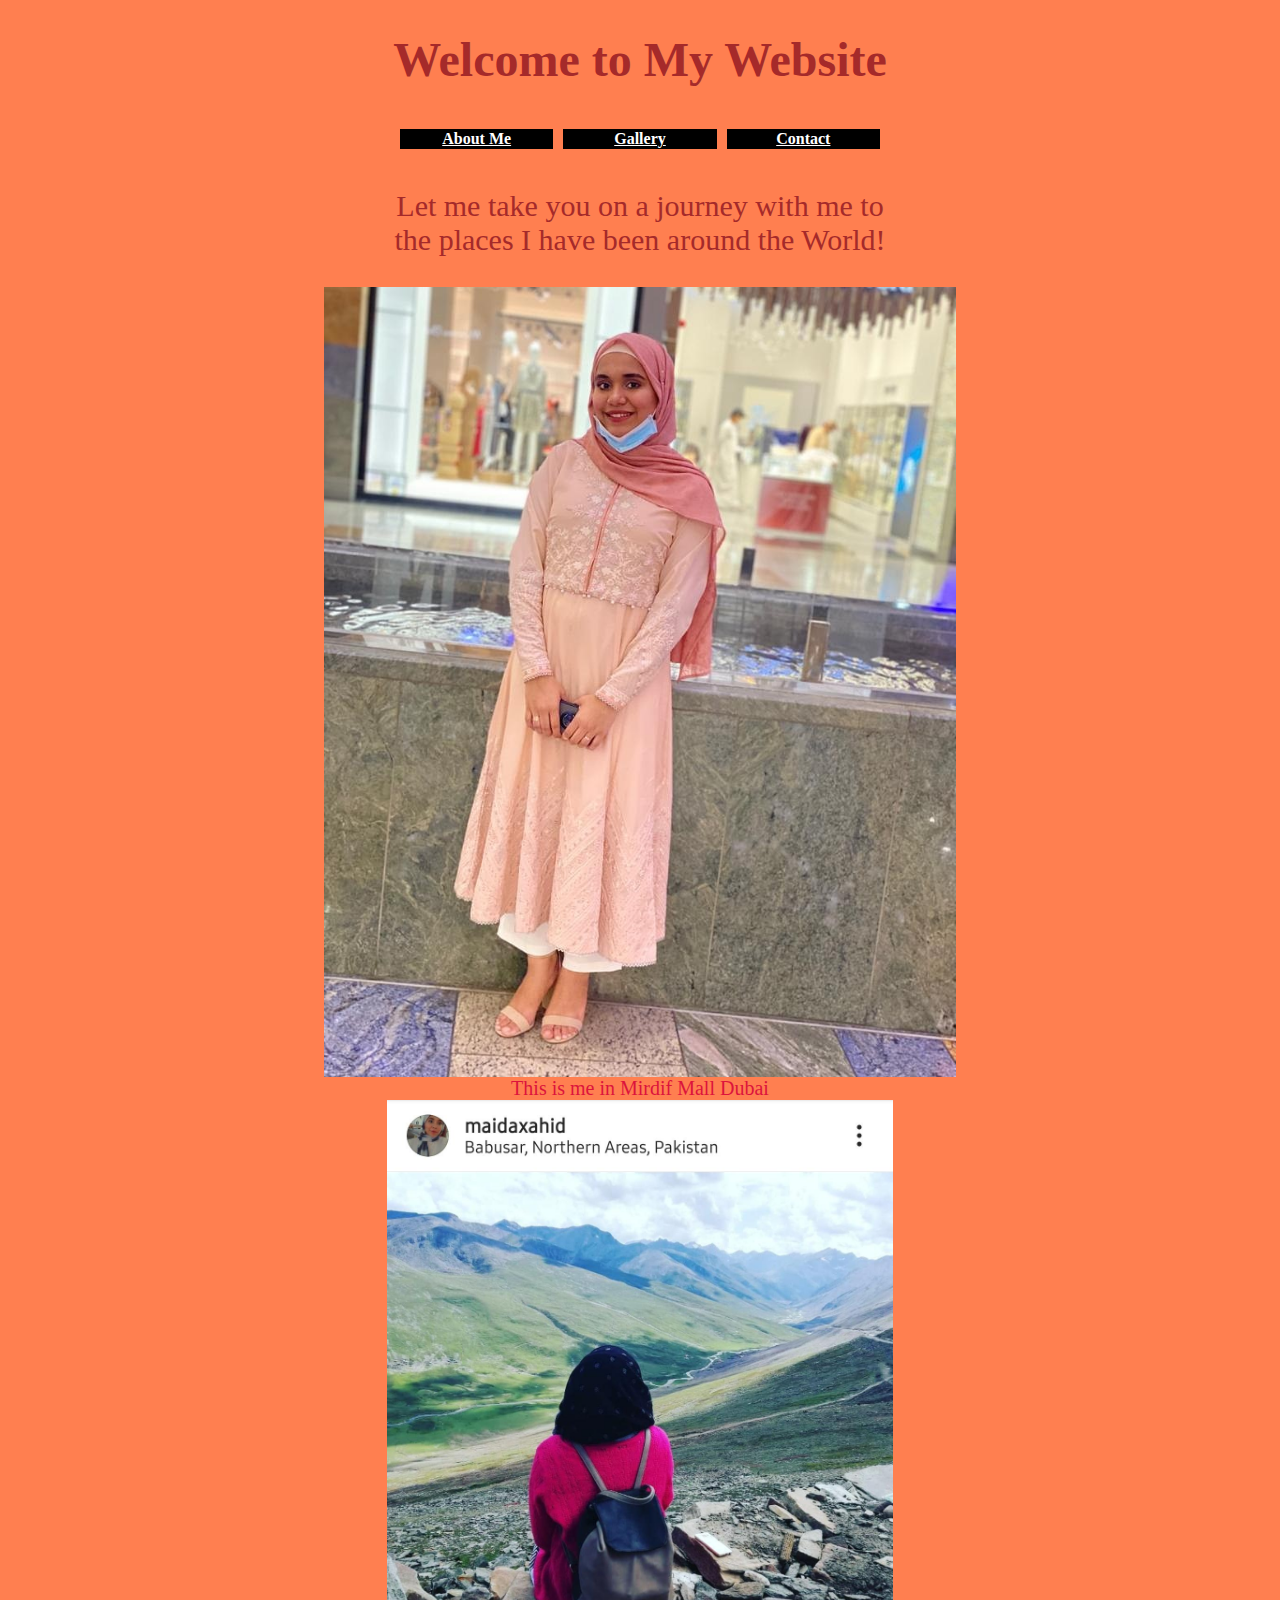
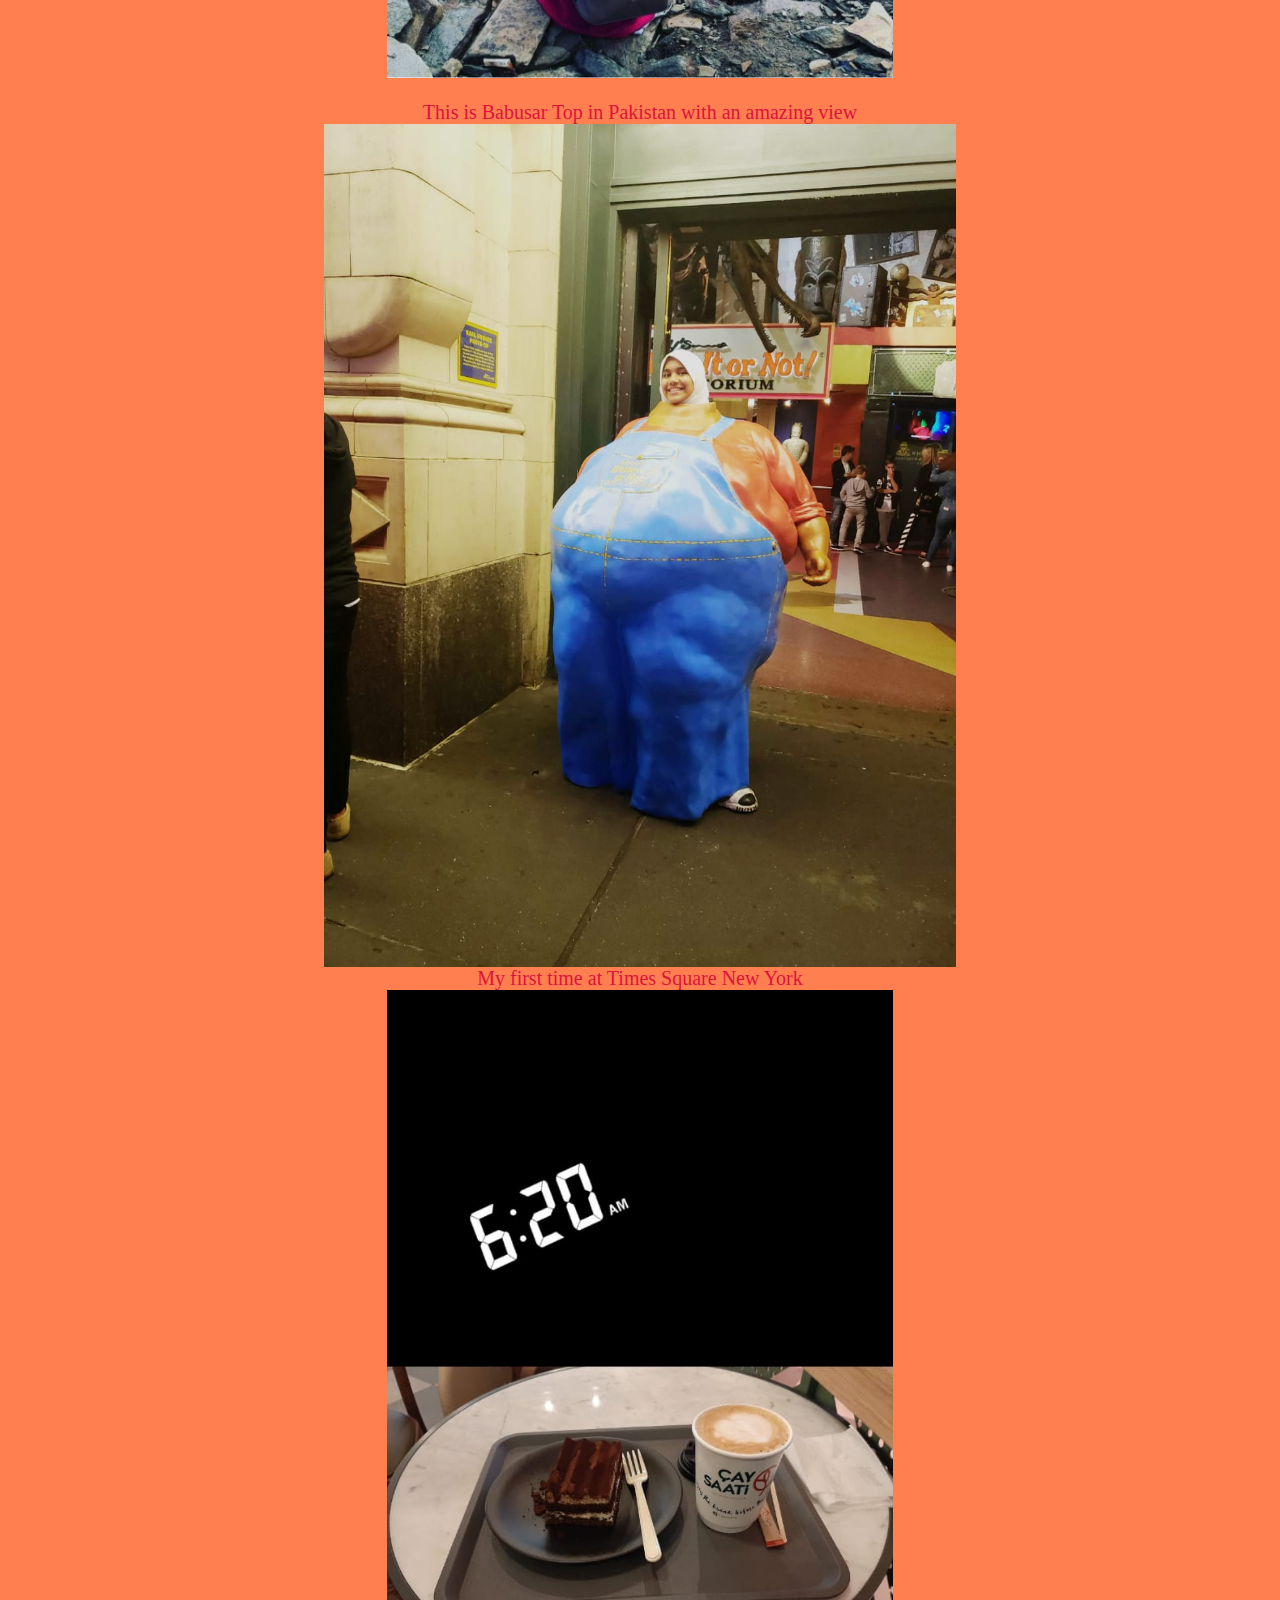
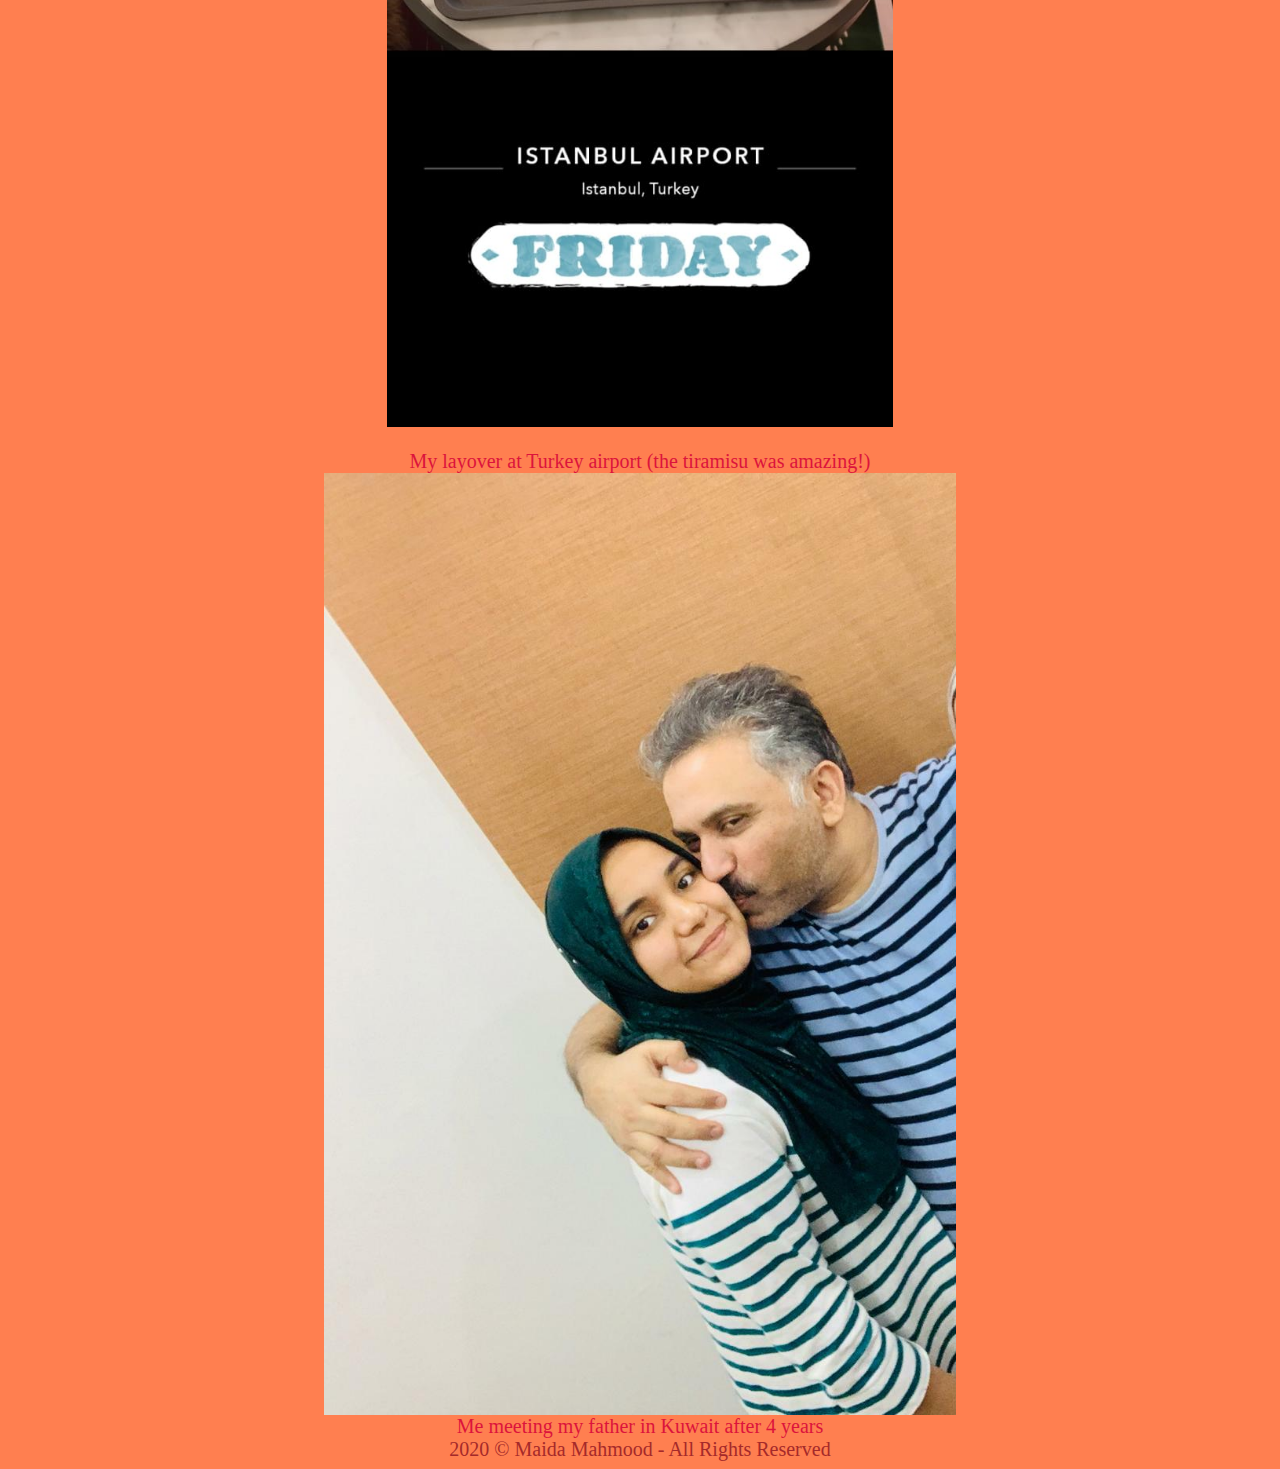
<file: index.html>
<!DOCTYPE html>
<html>
<head>
    <title>Maida's Website</title>
    <link href="styles.css" rel="stylesheet" type="text/css"/>
    </head>
    <body>
        <h1>Welcome to My Website</h1>
    
<style>
    body{background-color: coral;}
    
a {color: white;
}
</style>

<body>
<table style="margin-left:auto; margin-right:auto; width: 500px;" cellspacing="10" cellpdding="5" border="0" align="center">
<tbody>
<tr align="center">
<td align="center" valign="middle" style="width: 150px; background-color: black;">
    <strong><a href="aboutme.html">About Me</a></strong>
    </td>
    <td align="center" valign="middle" style="background-color: black; width: 150px;">
        <strong><a href="gallery.html">Gallery</a></strong>
    </td>
    <td align="center" valign="middle" style="background-color: black; width: 150px;">
        <strong><a href="Contactme.html">Contact</a></strong>
    </td>
    </tr>
    </tbody>
    </table>
    
        <p>Let me take you on a journey with me to <br> the places I have been around the World!</p>
    <img src="Images/mirdif%20mall%20picture.jpg" alt="Error Showing Image" class="center" width="600px"/>
    <style>
        div.a{
            text-align: center;
        }
    </style>
    <div class="a">
        <p1>This is me in Mirdif Mall Dubai</p1>
    </div>
    <img src="Images/Babusar%20top.jpeg" alt="Error Showing Image" width="600px"/>
    <style>
        div.b{
            text-align: center;
        }
    </style>
    <div class="b">
        <p2><br>This is Babusar Top in Pakistan with an amazing view </p2>
    </div>
    
    
    <img src="Images/times%20square.jpeg" alt="Error Showing Image" class="center" width="600px"/>
        <style>
        div.c{
            text-align: center;
        }
    </style>
    <div class="c">
        <p3>My first time at Times Square New York</p3>
    </div>
    
    <img src="Images/Turkey.jpeg" alt="Error Showing Image" width="600px"/>
    <style>
        div.d{
            text-align: center;
        }
    </style>
<div class="d">
        
    <p4><br>My layover at Turkey airport (the tiramisu was amazing!)</p4>
    </div>
    
    <img src="Images/Kuwait.jpeg" alt="Error Showing Image" class="center" width="600px"/>
    <style>
    div.e{
        text-align: center;
        }
    </style>
    <div class="e">
    <p5>Me meeting my father in Kuwait after 4 years</p5>
        <p7><br>2020 &#169; Maida Mahmood - All Rights Reserved</p7>
    
    </div>
    
    
   
    </body>

</html>
</file>
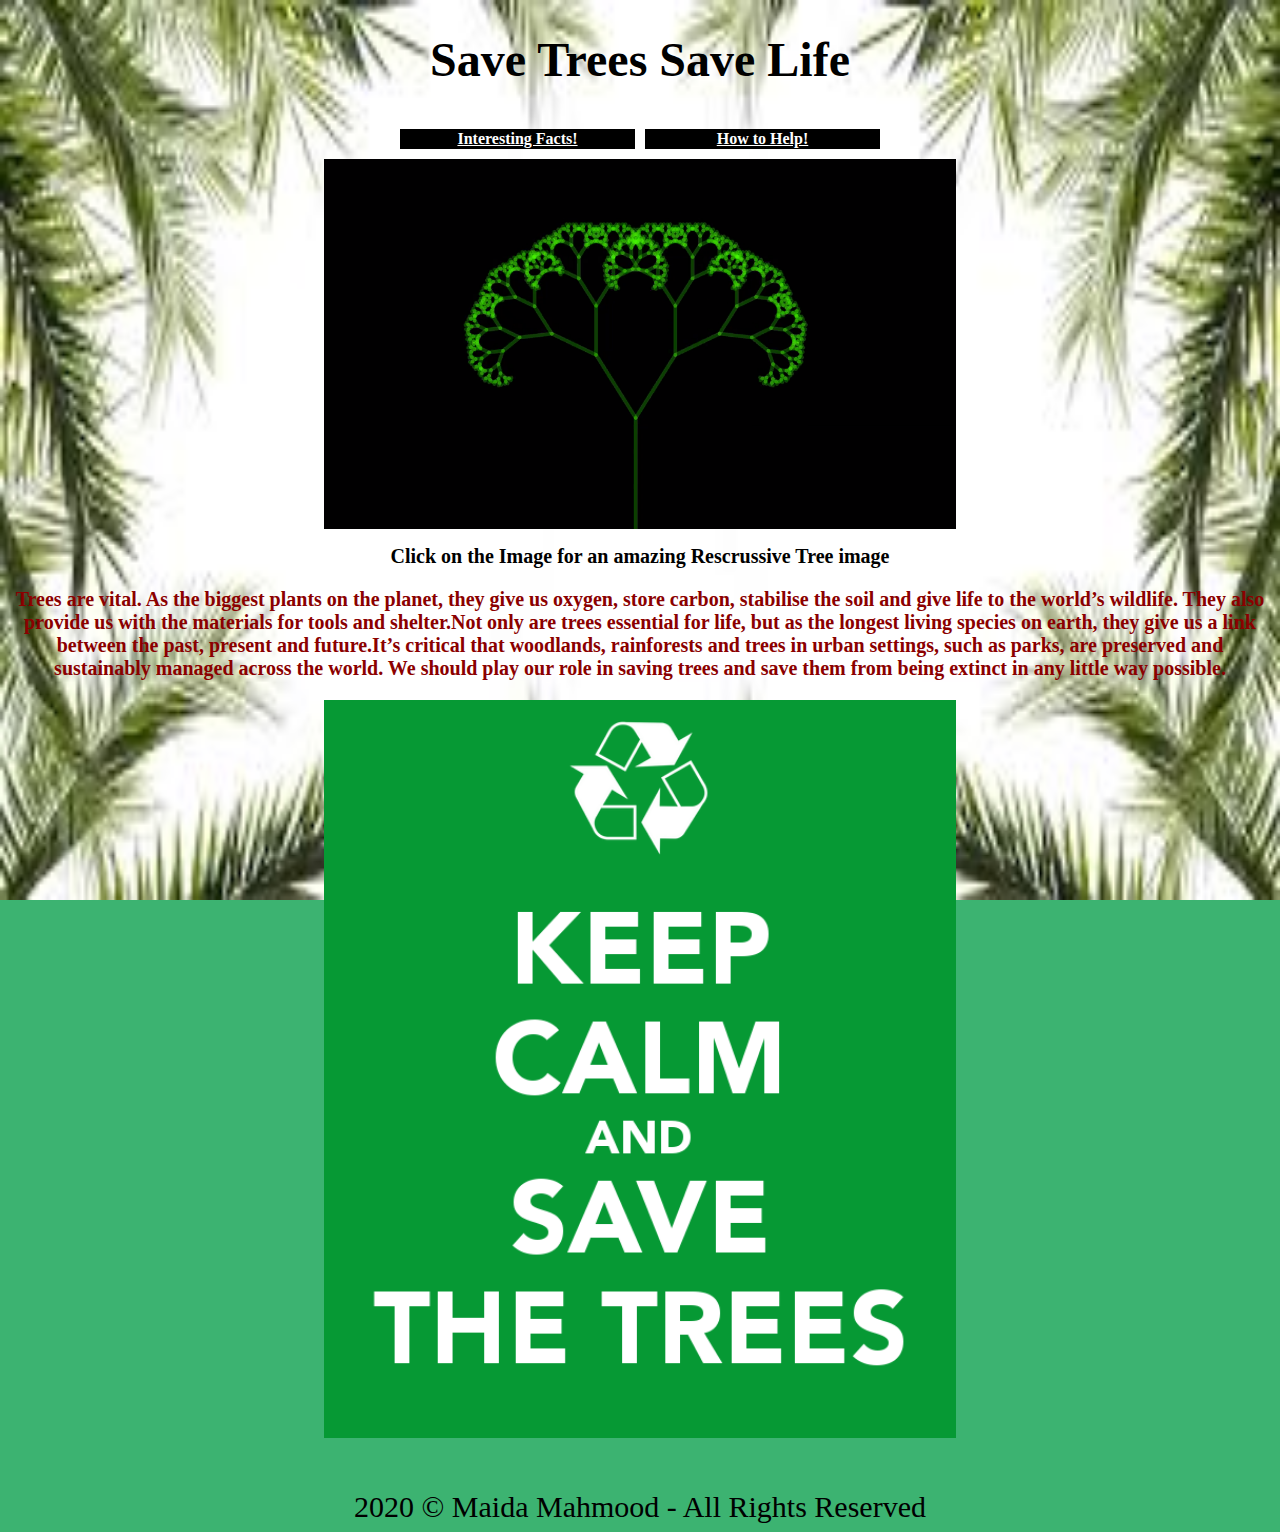
<file: savingtrees/index.html>
<!DOCTYPE html>
<html>
<head>
    <title>Final Project</title>
    <link href="styles.css" rel="stylesheet" type="text/css"/>
    </head>
    <body>
                <h1> Save Trees Save Life</h1>
    
<style>
      body{background-image: url(Images/desktop.jfif);
                background-repeat: no-repeat;
                background-attachment: fixed;
                background-size: 100% 100%;}
    
    body{background-color: mediumseagreen; }
    
a {color: white;
}
</style>
       
        <body>
<table style="margin-left:auto; margin-right:auto; width: 500px;" cellspacing="10" cellpdding="5" border="0" align="center">
<tbody>
<tr align="center">
<td align="center" valign="middle" style="width: 150px; background-color: black;">
    <strong><a href="interestingfacts.html">Interesting Facts!</a></strong>
    </td>
    <td align="center" valign="middle" style="background-color: black; width: 150px;">
        <strong><a href="whatcanwedo.html">How to Help!</a></strong>
    
    </td>
    </tr>
    </tbody>
    </table>
       
        
                  <a href="P5/index.html" target="_blank"><img src="Images/tree%20image.png" alt="Error Showing Image" class="center" width="600px"></a>
             
                  <h2>Click on the Image for an amazing Rescrussive Tree image</h2>
            
            <h3>
Trees are vital. As the biggest plants on the planet, they give us oxygen, store carbon, stabilise the soil and give life to the world’s wildlife. They also provide us with the materials for tools and shelter.Not only are trees essential for life, but as the longest living species on earth, they give us a link between the past, present and future.It’s critical that woodlands, rainforests and trees in urban settings, such as parks, are preserved and sustainably managed across the world. We should play our role in saving trees and save them from being extinct in any little way possible.</h3>
            
            <img src="Images/keep-calm-save-trees-1.png" class="center" width="400px"/>
             
                  
                 
            
            
            
            
            <br>
              <style>
    div.c{
        text-align: center;
        }
    </style>
    <div class="c">
    
        <p7><br>2020 &#169; Maida Mahmood - All Rights Reserved</p7>
    
    </div>
    
            
            
          </body>

</html>
</file>
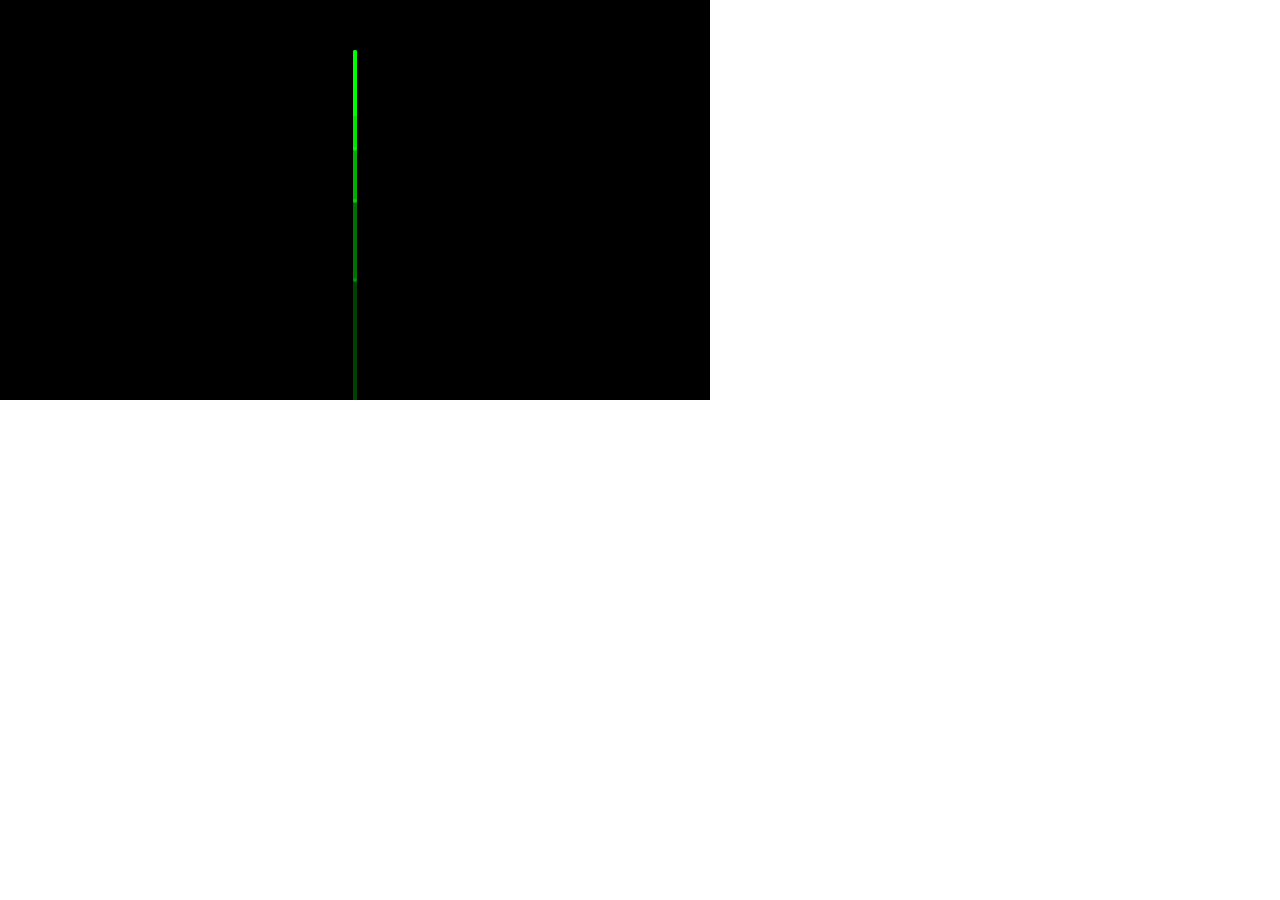
<file: savingtrees/P5/index.html>
<!DOCTYPE html><html lang="en"><head>
    <script src="p5.js"></script>
    <script src="p5.sound.min.js"></script>
    <link rel="stylesheet" type="text/css" href="style.css">
    <meta charset="utf-8">

  </head>
  <body>
    <script src="sketch.js"></script>
  

</body></html>
</file>
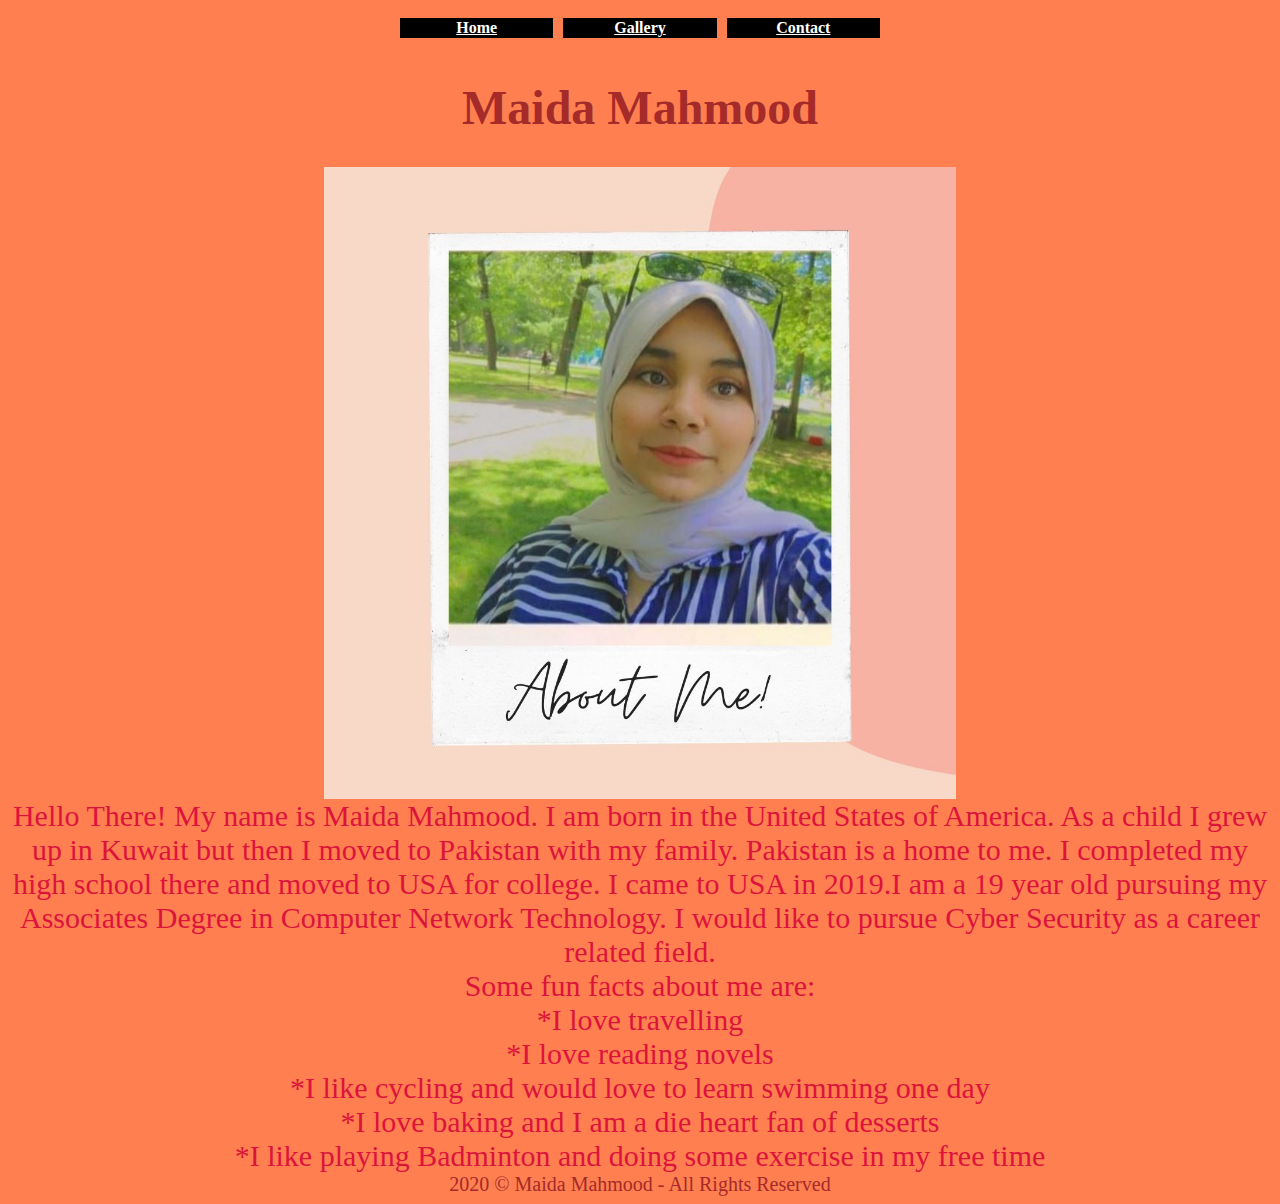
<file: aboutme.html>
<html>
<head>
    <title>About Me</title>
    <link href="styles.css" rel="stylesheet" type="text/css"/>
    </head>
    
    <body>
<table style="margin-left:auto; margin-right:auto; width: 500px;" cellspacing="10" cellpdding="5" border="0" align="center">
<tbody>
<tr align="center">
<td align="center" valign="middle" style="width: 150px; background-color: black;">
    <strong><a href="index.html">Home</a></strong>
    </td>
    <td align="center" valign="middle" style="background-color: black; width: 150px;">
        <strong><a href="gallery.html">Gallery</a></strong>
    </td>
    <td align="center" valign="middle" style="background-color: black; width: 150px;">
        <strong><a href="Contactme.html">Contact</a></strong>
    </td>
    </tr>
    </tbody>
    </table>
<body>
    <h1>Maida Mahmood</h1>
    <style>
        body{background-color: coral;}
        a {color: white;
}
    </style>
    
    <img src="Images/About%20me%20pic%20.jpg" alt="Error Showing Image" class="center" width="600px"/>
      <style>
        div.a{
            text-align: center;
        }
    </style>
    <div class="a">
    
    <p6>Hello There!
    My name is Maida Mahmood. I am born in the United States of America. As a child I grew up in Kuwait but then I moved to Pakistan with my family. Pakistan is a home to me. I completed my high school there and moved to USA for college. I came to USA in 2019.I am a 19 year old pursuing my Associates Degree in Computer Network Technology. I would like to pursue Cyber Security as a career related field.<br>Some fun facts about me are:<br>
    *I love travelling<br>
    *I love reading novels<br>
    *I like cycling and would love to learn swimming one day<br>
    *I love baking and I am a die heart fan of desserts<br>
    *I like playing Badminton and doing some exercise in my free time
        
    </p6>
        <p7><br>2020 &#169; Maida Mahmood - All Rights Reserved</p7>
    </div>
    
    </body>
</html>
</file>
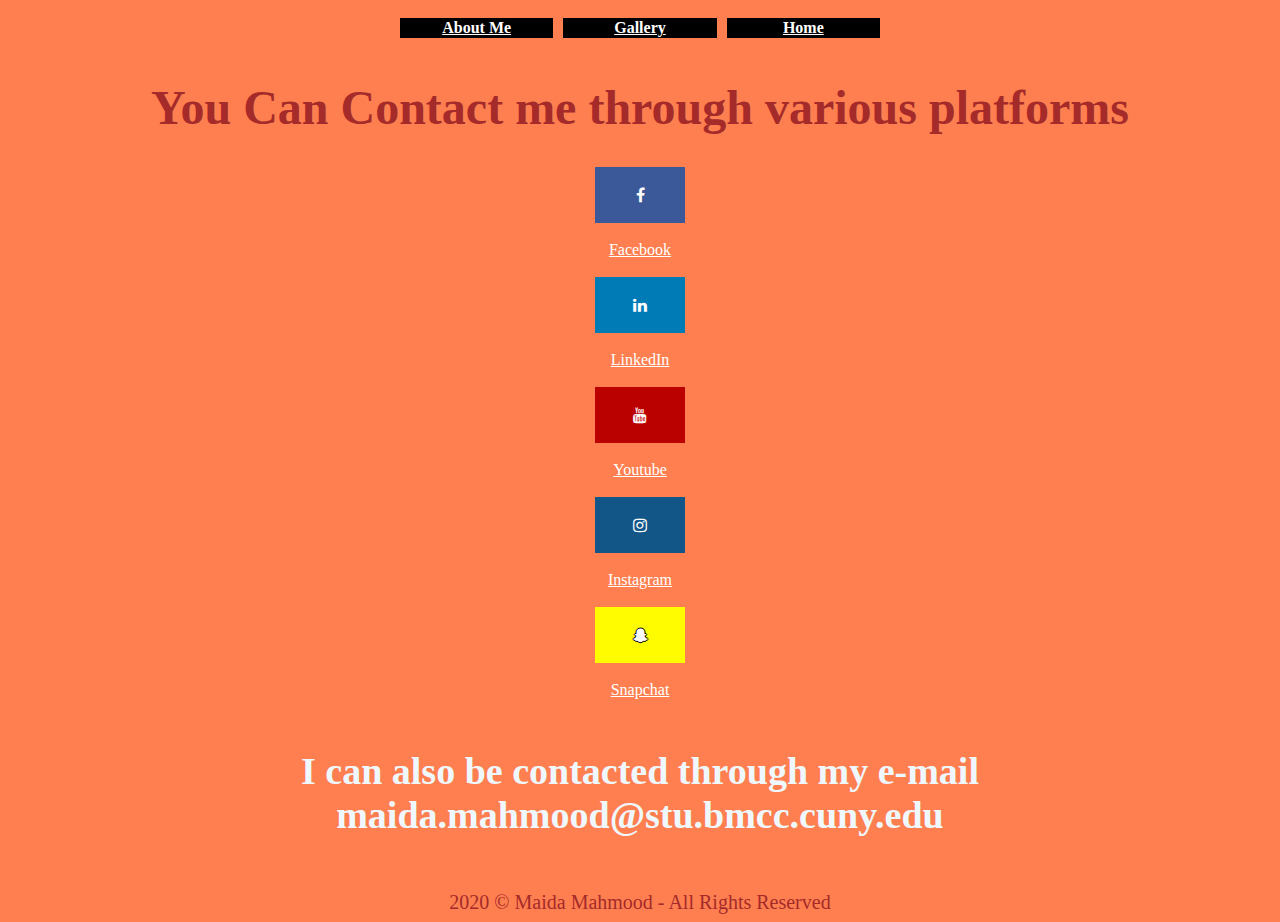
<file: Contactme.html>
<html>
<head>
    <title>Contact Me</title>
    <link href="styles.css" rel="stylesheet" type="text/css"/>


    </head>

    <body>
<table style="margin-left:auto; margin-right:auto; width: 500px;" cellspacing="10" cellpdding="5" border="0" align="center">
<tbody>
<tr align="center">
<td align="center" valign="middle" style="width: 150px; background-color: black;">
    <strong><a href="aboutme.html">About Me</a></strong>
    </td>
    <td align="center" valign="middle" style="background-color: black; width: 150px;">
        <strong><a href="gallery.html">Gallery</a></strong>
    </td>
    <td align="center" valign="middle" style="background-color: black; width: 150px;">
        <strong><a href="index.html">Home</a></strong>
    </td>
    </tr>
    </tbody>
    </table>
        <body>
    <h1>You Can Contact me through various platforms</h1>
        
<style>
    body{background-color: coral;}
    
a {color: white;
}
</style>
            <style>
        div.a{
            text-align: center;
        }
    </style>
    <div class="a">
        
    
        <link rel="stylesheet" href="https://cdnjs.cloudflare.com/ajax/libs/font-awesome/4.7.0/css/font-awesome.min.css">
        
        <a href="#" class="fa fa-facebook"></a><br><br>
        <a href="https://www.facebook.com/maida.zahid.50/">Facebook</a><br><br>
        <a href="#" class="fa fa-linkedin"></a><br><br>
        <a href="https://www.linkedin.com/feed/">LinkedIn</a><br><br>
        <a href="#" class="fa fa-youtube"></a><br><br>
        <a href="https://www.youtube.com/channel/UCHRwwYQfRMraZthf7LqW9Lw?view_as=subscriber">Youtube</a><br><br>
        <a href="#" class="fa fa-instagram"></a><br><br>
        <a href="https://www.instagram.com/maidaxahid/">Instagram</a><br><br>
        <a href="#" class="fa fa-snapchat-ghost"></a><br><br>
        <a href="https://www.snapchat.com/add/churail_jin">Snapchat</a><br><br>
        
          <h2>I can also be contacted through my e-mail maida.mahmood@stu.bmcc.cuny.edu</h2>  
        <p7><br>2020 &#169; Maida Mahmood - All Rights Reserved</p7>
            </div>
    
    </body>
</html>
</file>
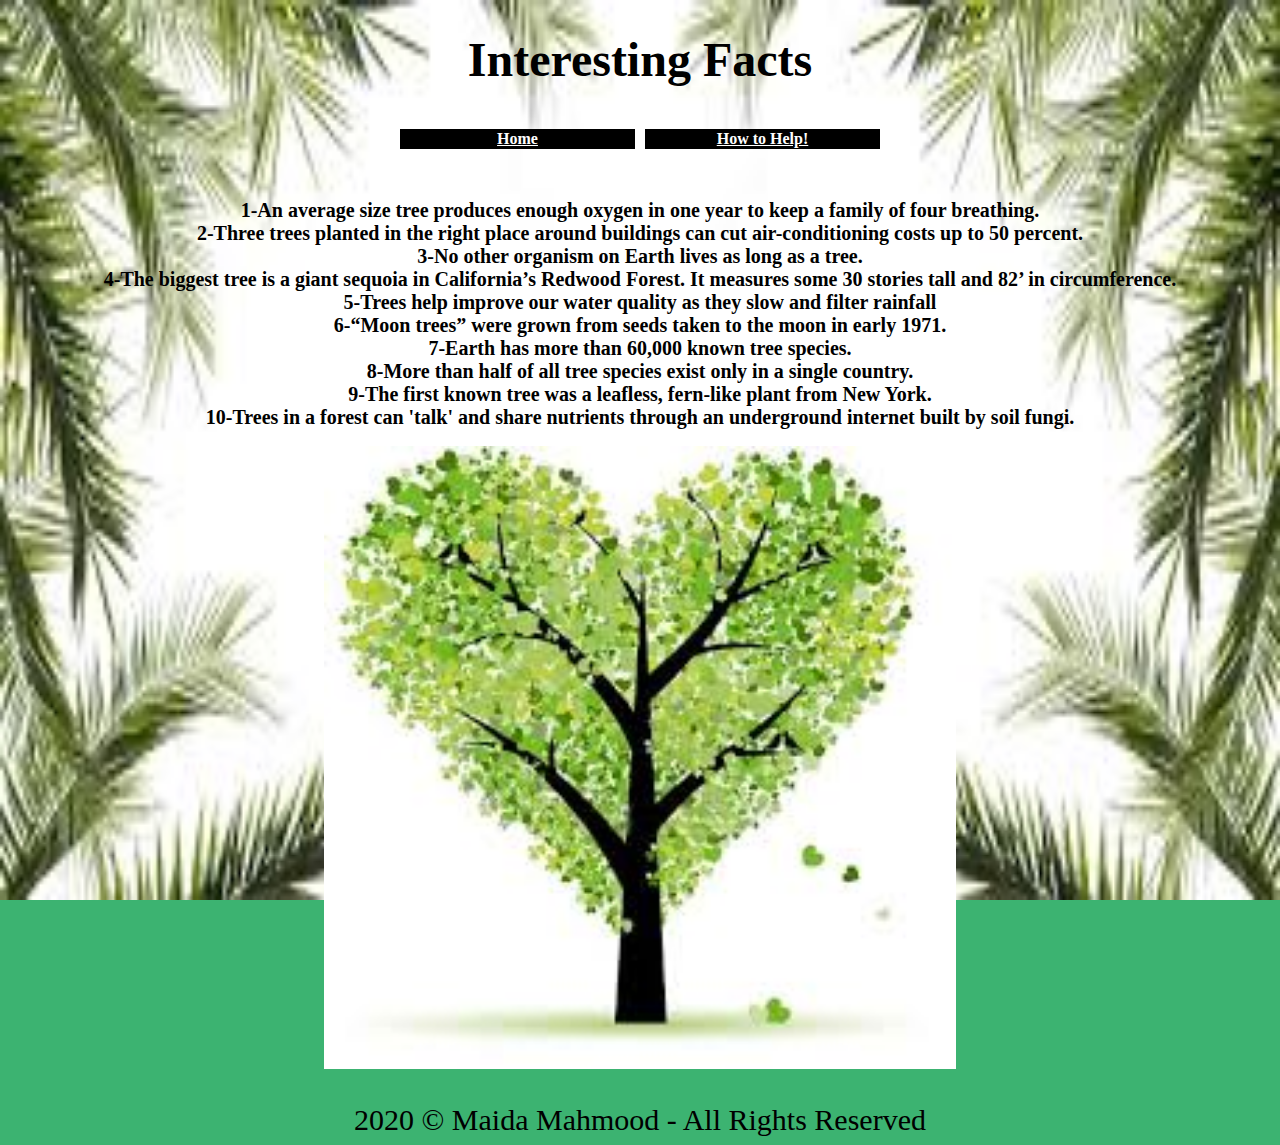
<file: savingtrees/interestingfacts.html>
<!DOCTYPE html>
<html>
<head>
    <title>Final Project</title>
    <link href="styles.css" rel="stylesheet" type="text/css"/>
    </head>
    <body>
                <h1> Interesting Facts</h1>
        <style>
            body{background-image: url(Images/desktop.jfif);
                background-repeat: no-repeat;
                background-attachment: fixed;
                background-size: 100% 100%;}
    body{background-color: mediumseagreen; }
    
a {color: white;
}
        </style>
            
         <body>
<table style="margin-left:auto; margin-right:auto; width: 500px;" cellspacing="10" cellpdding="5" border="0" align="center">
<tbody>
<tr align="center">
<td align="center" valign="middle" style="width: 150px; background-color: black;">
    <strong><a href="index.html">Home</a></strong>
    </td>
    <td align="center" valign="middle" style="background-color: black; width: 150px;">
        <strong><a href="whatcanwedo.html">How to Help!</a></strong>
   
    </td>
    </tr>
    </tbody>
    </table>
             
             
                                                                                             
              <h2><br>1-An average size tree produces enough oxygen in one year to keep a family of four breathing.<br>
                  2-Three trees planted in the right place around buildings can cut air-conditioning costs up to 50 percent.<br>3-No other organism on Earth lives as long as a tree.<br>4-The biggest tree is a giant sequoia in California’s Redwood Forest. It measures some 30 stories tall and 82’ in circumference.<br>5-Trees help improve our water quality as they slow and filter rainfall<br>6-“Moon trees” were grown from seeds taken to the moon in early 1971.<br>7-Earth has more than 60,000 known tree species.<br>8-More than half of all tree species exist only in a single country.<br>9-The first known tree was a leafless, fern-like plant from New York.<br>10-Trees in a forest can 'talk' and share nutrients through an underground internet built by soil fungi.
</h2>
             <img src="Images/vector%20example.jfif" class="center" width="200px"/>
                            <style>
    div.c{
        text-align: center;
        }
    </style>
    <div class="c">
    
        <p7><br>2020 &#169; Maida Mahmood - All Rights Reserved</p7>
    
    </div>
             
        </body>
        </html>
</file>
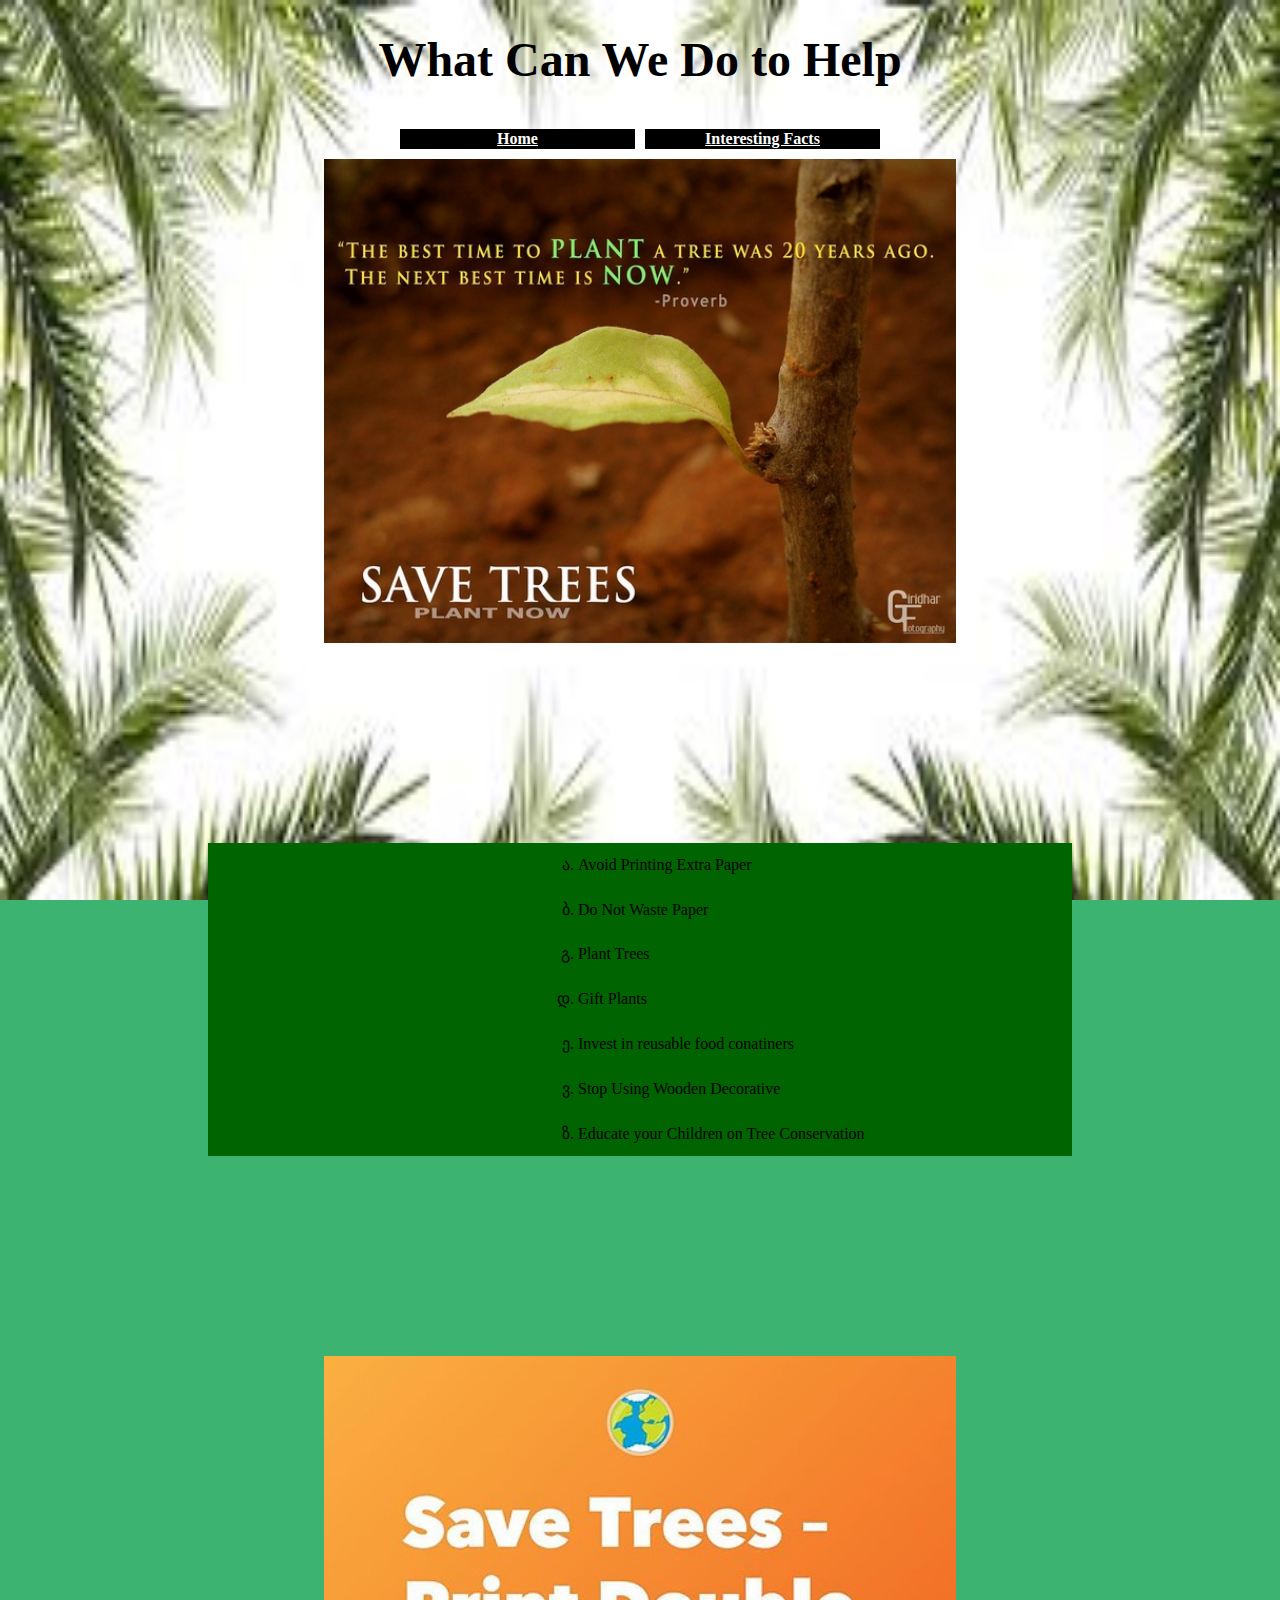
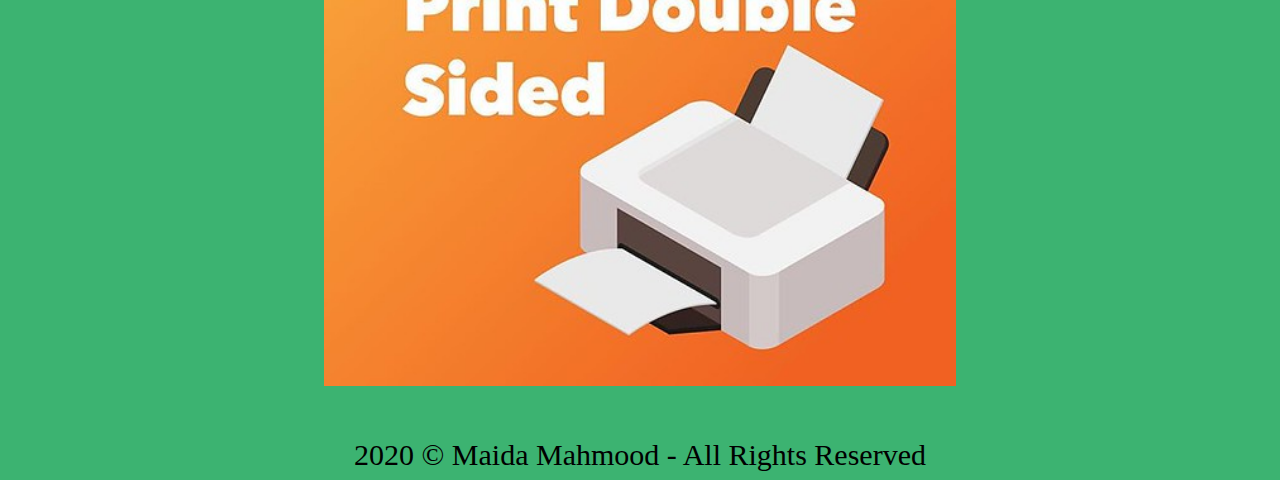
<file: savingtrees/whatcanwedo.html>
<!DOCTYPE html>
<html>
<head>
    <title>Final Project</title>
    <link href="styles.css" rel="stylesheet" type="text/css"/>
    </head>
    <body>
                <h1> What Can We Do to Help</h1>
        <style>
            body{background-image: url(Images/desktop.jfif);
                background-repeat: no-repeat;
                background-attachment: fixed;
                background-size: 100% 100%;}
            
            
    body{background-color: mediumseagreen; }
    
a {color: white;
}
</style>
         <body>
<table style="margin-left:auto; margin-right:auto; width: 500px;" cellspacing="10" cellpdding="5" border="0" align="center">
<tbody>
<tr align="center">
<td align="center" valign="middle" style="width: 150px; background-color: black;">
    <strong><a href="index.html">Home</a></strong>
    </td>
    <td align="center" valign="middle" style="background-color: black; width: 150px;">
        <strong><a href="interestingfacts.html">Interesting Facts</a></strong>
    </td>
    </tr>
    </tbody>
             </table>
             
             <img src="Images/Proverb.jfif" alt="Error Showing Image" class="center" width="400px"/>
            
             
             <ol style="line-height:280%">
  <li>Avoid Printing Extra Paper</li>
                 <li>Do Not Waste Paper</li>
  <li>Plant Trees</li>
  <li>Gift Plants</li>
                 <li>Invest in reusable food conatiners</li>
                 <li>Stop Using Wooden Decorative</li>
                 <li>Educate your Children on Tree Conservation</li>
</ol>
            
             <img src="Images/Printing.jfif" alt="Error Showing Image" class="center" width="400px"/>
             <br>
                            <style>
    div.c{
        text-align: center;
        }
    </style>
    <div class="c">
    
        <p7><br>2020 &#169; Maida Mahmood - All Rights Reserved</p7>
    
    </div>
</file>
<file: styles.css>
h1 {
    font-family: fantasy;
    font-size: 48px;
    color: brown;
    text-align: center;
}

h2 {
    font-family: fantasy;
    font-size: 38px;
    color: aliceblue;
    text-align: center;
}

p {
    font-family: fantasy;
    font-size: 30px;
    color: brown;
    text-align: center;
}
p1{
    font-family: cursive;
    font-size: 20px;
    color: crimson;
}
p2{
    font-family: cursive;
    font-size: 20px;
    color: crimson;
}
p3{
    font-family: cursive;
    font-size: 20px;
    color: crimson;
}
p4{
    font-family: cursive;
    font-size: 20px;
    color: crimson;
}
p5{
    font-family: cursive;
    font-size: 20px;
    color: crimson;
}
p6{
    font-family: cursive;
    font-size: 30px;
    color: crimson;
}

p7 {
    font-family: fantasy;
    font-size: 20px;
    color: brown;
    text-align: center;
}

.center {
  display: block;
  margin-left: auto;
  margin-right: auto;
  width: 50%;
}

.fa {
  padding: 20px;
  font-size: 30px;
  width: 50px;
  text-align: center;
  text-decoration: none;
}
.fa:hover {
  opacity: 0.7;
}
.fa-facebook {
  background: #3B5998;
  color: white;
}

.fa-linkedin {
  background: #007bb5;
  color: white;
}

.fa-youtube {
  background: #bb0000;
  color: white;
}

.fa-instagram {
  background: #125688;
  color: white;
}

.fa-snapchat-ghost {
  background: #fffc00;
  color: white;
  text-shadow: -1px 0 black, 0 1px black, 1px 0 black, 0 -1px black;
}

img {
  display: block;
  margin-left: auto;
  margin-right: auto;
  width: 40%;
}
iframe {
  display: block;
  margin-left: auto;
  margin-right: auto;

}
</file>
<file: savingtrees/styles.css>
h1 {
    font-family: fantasy;
    font-size: 48px;
    color: black;
    text-align: center;
}
h2 {
    font-family: fantasy;
    font-size: 20px;
    color: black;
    text-align: center;
}
h3 {
    font-family: cursive;
    font-size: 20px;
    color: darkred;
    text-align: center;
}
.center {
  display: block;
  margin-left: auto;
  margin-right: auto;
  width: 50%;
}
ol {
display: block;
list-style-type: georgian;
background: #006400;
margin: 200px;
padding-left: 370px;
}



p7{
    font-family: fantasy;
    font-size: 30px;
    color: #000000;
    text-align: center;
}
</file>
<file: savingtrees/P5/style.css>
html, body {
  margin: 0;
  padding: 0;
}
canvas {
  display: block;
}
</file>
